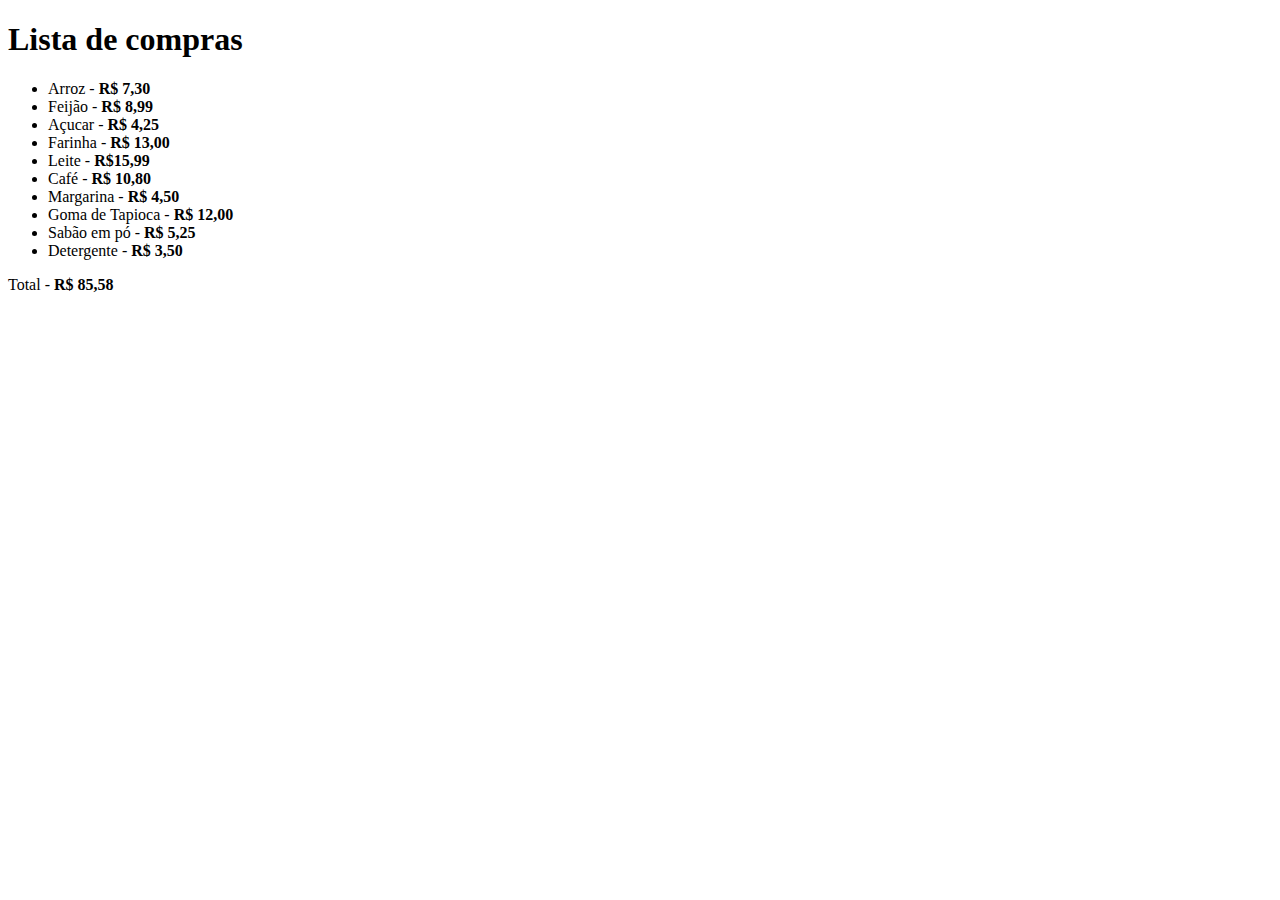
<file: ex-lista/index.html>
<!DOCTYPE html>
<html lang="pt-br">
<head>
    <meta charset="UTF-8">
    <meta name="viewport" content="width=device-width, initial-scale=1.0">
    <title>Exercícios HTML e CSS básicos</title>
</head>
<body>
    <h1>Lista de compras</h1>

    <ul>
        <li>Arroz - <strong>R$ 7,30</strong></li>
        <li>Feijão - <strong>R$ 8,99</strong></li>
        <li>Açucar - <strong>R$ 4,25</strong></li>
        <li>Farinha - <strong>R$ 13,00</strong></li>
        <li>Leite - <strong>R$15,99</strong></li>
        <li>Café - <strong>R$ 10,80</strong></li>
        <li>Margarina - <strong>R$ 4,50</strong></li>
        <li>Goma de Tapioca - <strong>R$ 12,00</strong></li>
        <li>Sabão em pó - <strong>R$ 5,25</strong></li>
        <li>Detergente - <strong>R$ 3,50</strong></li>
    </ul>

    <p>Total - <strong>R$ 85,58</strong></p>
    
</body>
</html>
</file>
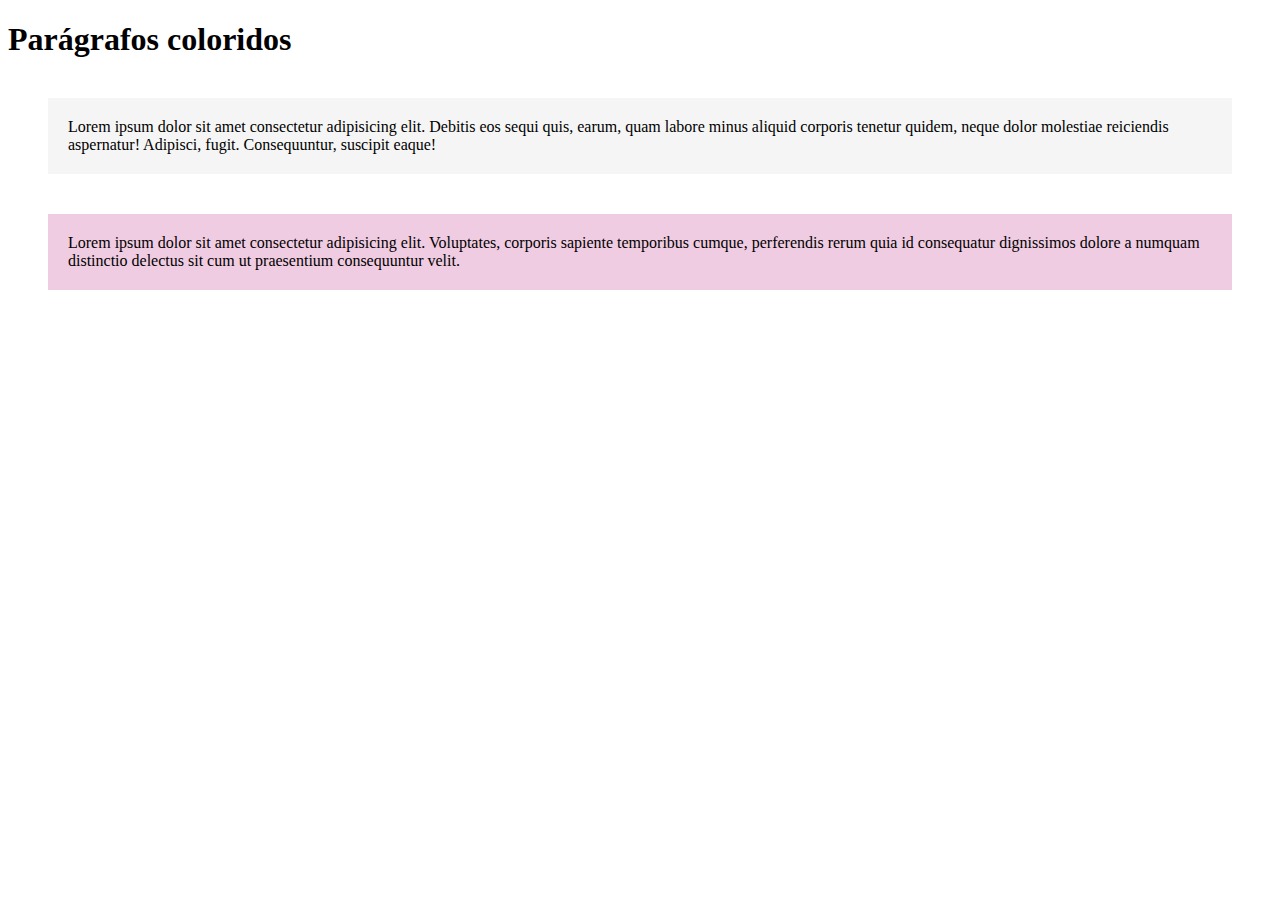
<file: ex-paragrafos-coloridos/index.html>
<!DOCTYPE html>
<html lang="pt-br">
<head>
    <meta charset="UTF-8">
    <meta name="viewport" content="width=device-width, initial-scale=1.0">
    <title>Exercícios HTML e CSS básicos</title>
    <link rel="stylesheet" href="style.css">
</head>
<body>
    <h1>Parágrafos coloridos</h1>

    <p class="paragrafo-padrao">Lorem ipsum dolor sit amet consectetur adipisicing elit. Debitis eos sequi quis, earum, quam labore minus aliquid corporis tenetur quidem, neque dolor molestiae reiciendis aspernatur! Adipisci, fugit. Consequuntur, suscipit eaque!</p>

    <p class="paragrafo-destacado">Lorem ipsum dolor sit amet consectetur adipisicing elit. Voluptates, corporis sapiente temporibus cumque, perferendis rerum quia id consequatur dignissimos dolore a numquam distinctio delectus sit cum ut praesentium consequuntur velit.</p>
    
</body>
</html>
</file>
<file: ex-paragrafos-coloridos/style.css>
p {
    margin: 40px;
    padding: 20px;
}

.paragrafo-padrao {
    background-color: #f5f5f5;
}

.paragrafo-destacado {
   background-color: #f0cce2;
}
</file>
